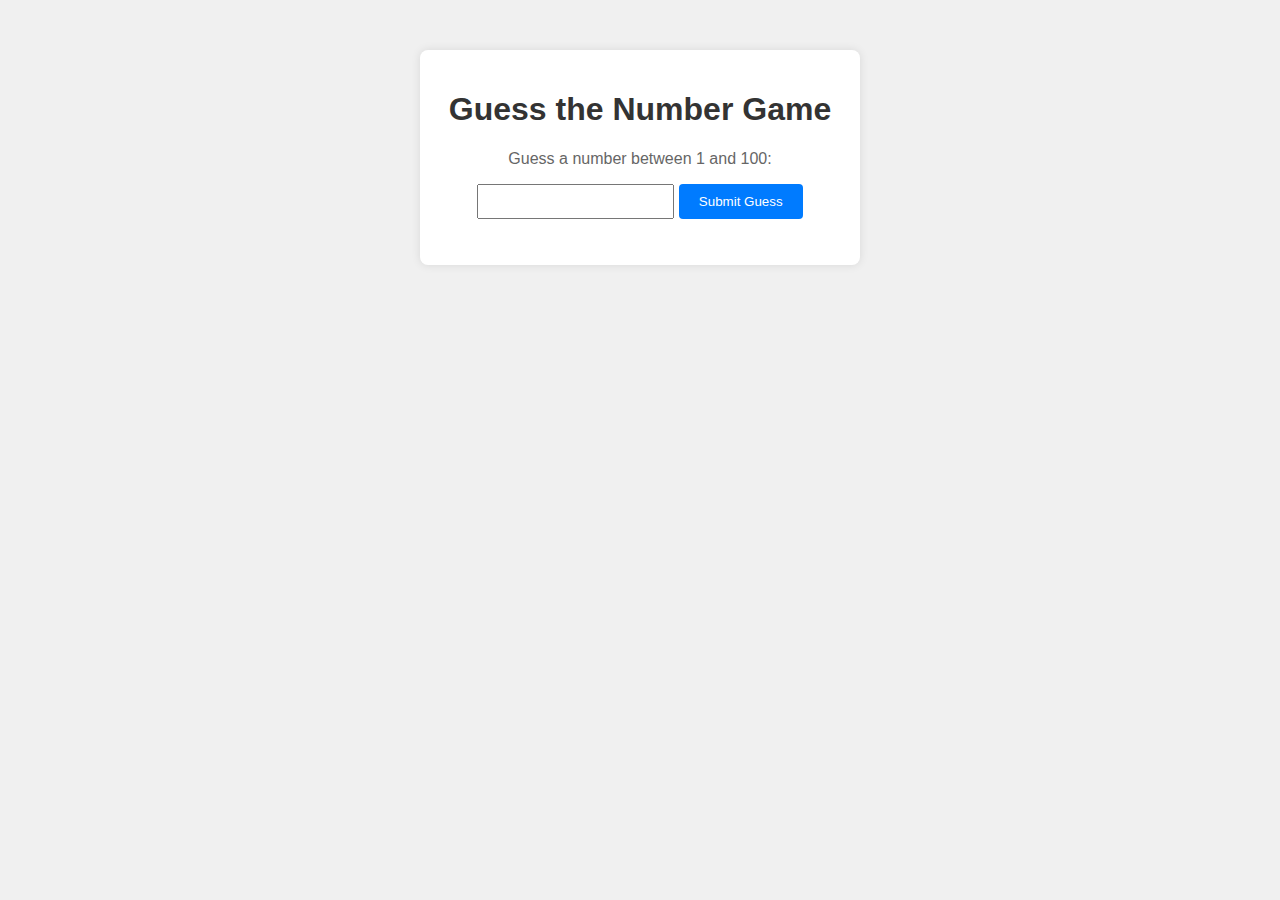
<file: index.html>
<!DOCTYPE html>
<html lang="en">
<head>
    <meta charset="UTF-8">
    <meta name="viewport" content="width=device-width, initial-scale=1.0">
    <title>Guess the Number Game</title>
    <link rel="stylesheet" href="styles.css">
</head>
<body>
    <div class="container">
        <h1>Guess the Number Game</h1>
        <p>Guess a number between 1 and 100:</p>
        <input type="number" id="guessInput">
        <button onclick="checkGuess()">Submit Guess</button>
        <p id="message"></p>
    </div>

    <script src="script.js"></script>
</body>
</html>
</file>
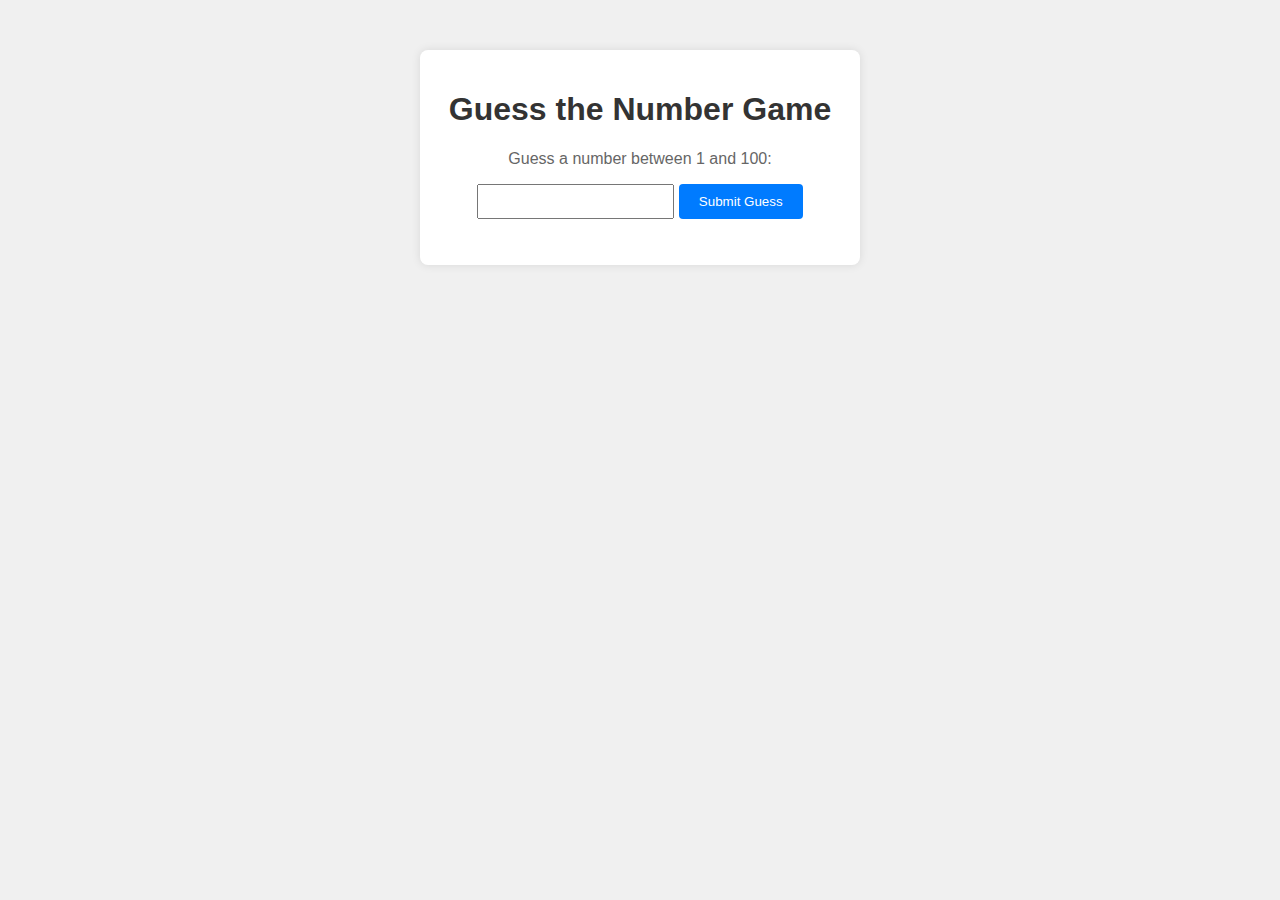
<file: game.html>
<!DOCTYPE html>
<html lang="en">
<head>
    <meta charset="UTF-8">
    <meta name="viewport" content="width=device-width, initial-scale=1.0">
    <title>Guess the Number Game</title>
    <link rel="stylesheet" href="styles.css">
</head>
<body>
    <div class="container">
        <h1>Guess the Number Game</h1>
        <p>Guess a number between 1 and 100:</p>
        <input type="number" id="guessInput">
        <button onclick="checkGuess()">Submit Guess</button>
        <p id="message"></p>
    </div>

    <script src="script.js"></script>
</body>
</html>
</file>
<file: styles.css>
body {
    font-family: Arial, sans-serif;
    background-color: #f0f0f0;
}

.container {
    max-width: 400px;
    margin: 50px auto;
    padding: 20px;
    background-color: #fff;
    border-radius: 8px;
    box-shadow: 0 0 10px rgba(0, 0, 0, 0.1);
    text-align: center;
}

h1 {
    color: #333;
}

p {
    color: #666;
}

input[type="number"] {
    padding: 8px;
    margin-bottom: 10px;
}

button {
    padding: 10px 20px;
    background-color: #007bff;
    color: #fff;
    border: none;
    border-radius: 4px;
    cursor: pointer;
}

button:hover {
    background-color: #0056b3;
}
</file>
